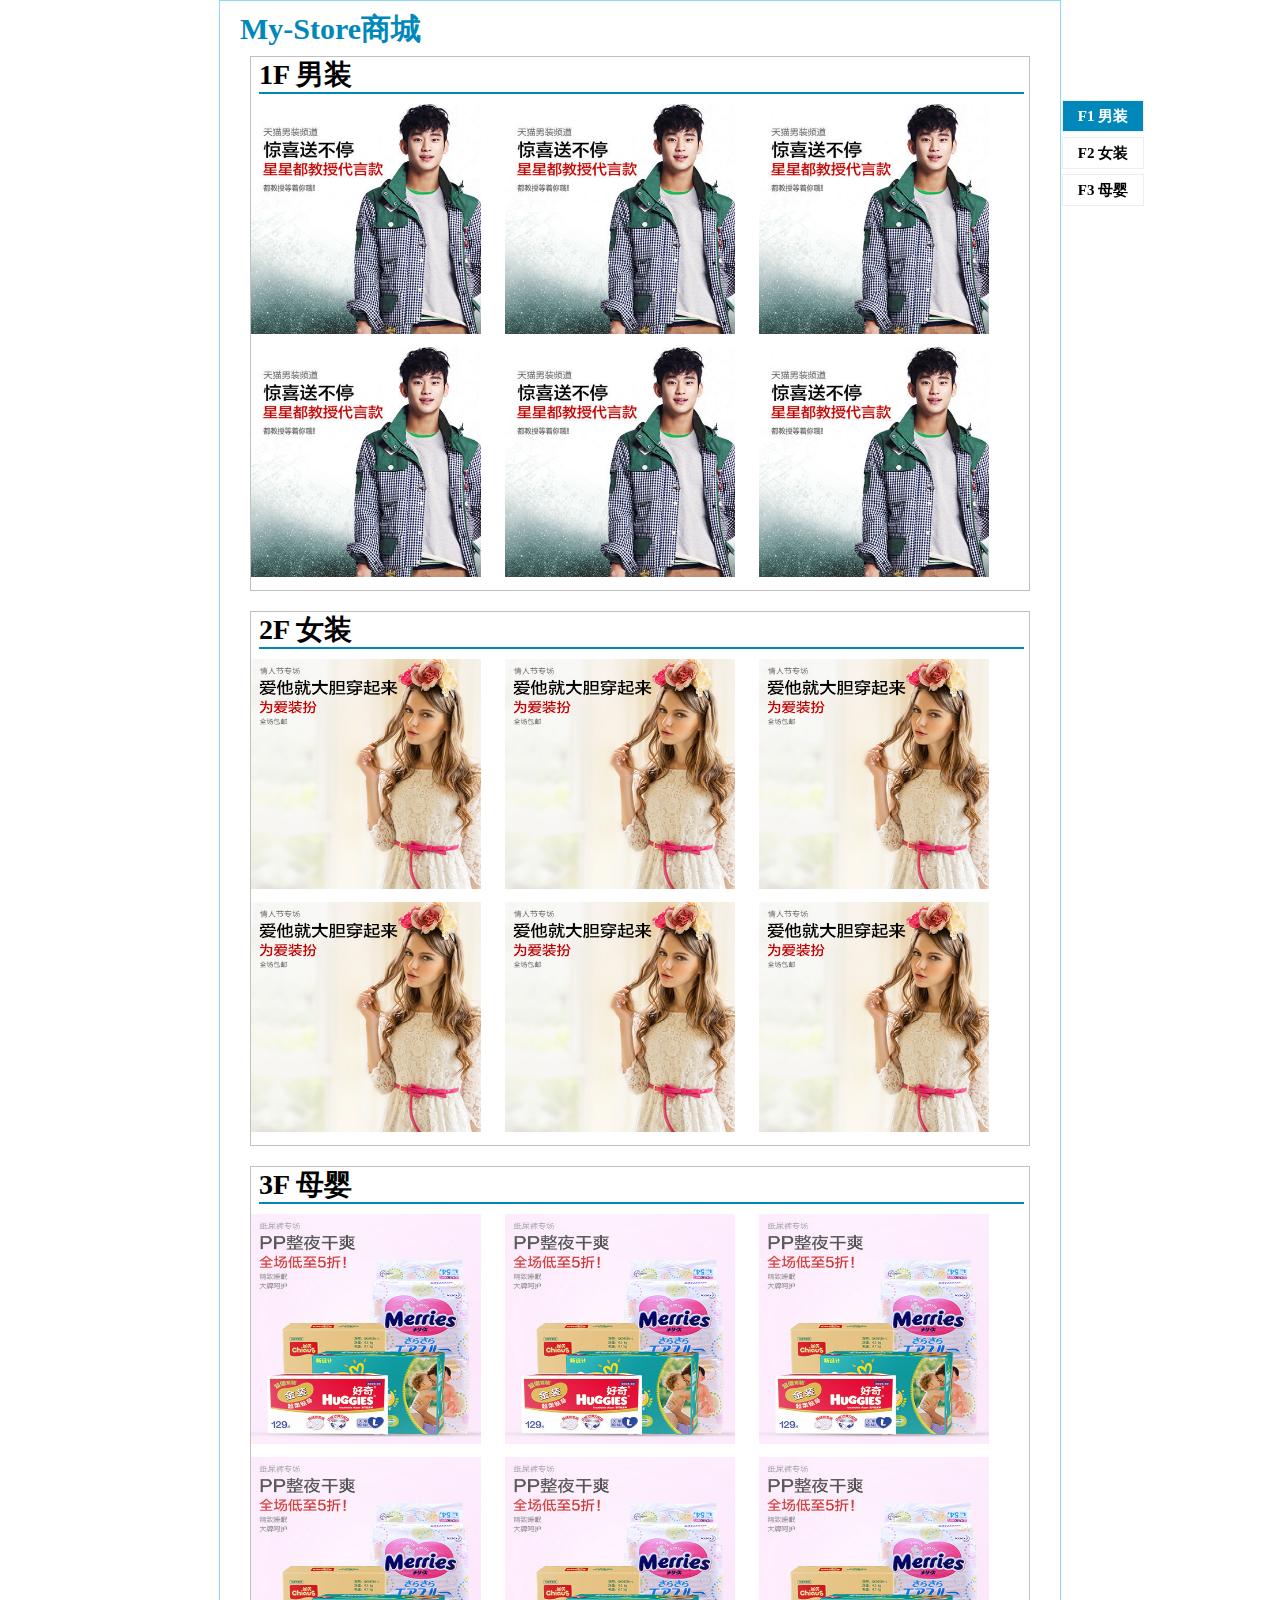
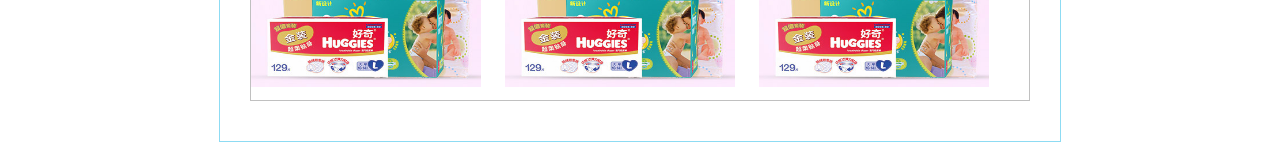
<file: index.html>
<!DOCTYPE html>
<html lang="en">

<head>
    <meta charset="UTF-8">
    <title>My-Store商城</title>
    <!-- <link rel="stylesheet" href="css/style.css"> -->
    <script src="jquery.js"></script>
    <!-- <script src="js/JavaScript.js"></script> -->
    <style>
    *{padding:0; margin:0;list-style: none}

body{
    font-size: 15px;
    line-height:15px;
}
#content{
    border:1px solid #8ddbf3;
    padding:20px;
    width: 800px; 
    margin: 0 auto;
}

h1{
    color: #0088BB;font-weight: blod;
    font-size: 30px;
}


.item{
    margin:20px 10px 20px 10px;
    border:1px solid #c0c0c0;
}

.item li{
    display:inline;margin-right: 10px;
}

.item h3{
    border-bottom:2px solid #0088BB; 
    font-size: 28px;font-weight: bold;
    margin:10px 5px 10px 8px;
    padding-bottom: 10px;
}

.item ul li img{
    width:230px;height: 230px;
    margin-right:10px;margin-bottom: 10px;
}
#floor {
    position: fixed;          /*   固定定位   */
    top: 100px;
    left: 50%;             /*小技巧：先定位到中部，再向右偏移*/
    margin-left:422px;
    width: 50px;
}
#floor ul li a{          /*样式写在a标签上不写在li标签上*/
display:block;
border:1px solid #eee;
height:30px;line-height: 30px;
width:80px;
color:black;
text-align: center;
font-weight: bold;
margin-bottom: 5px;
text-decoration: none; 
}

#floor ul li a:hover,
#floor ul li .current{
    color: #fff;
    background: #0088bb;
}
    </style>
    <script>
    $(document).ready(function () {
    $(window).scroll(function () {
        var top = $(document).scrollTop();
        // console.log(top);
        var floor = $("#floor");
        var items = $("#content").find(".item");
        var currentId = "";
        items.each(function () {
            //jq中的offset方法：返回或设置元素相对于文档的位置

            var itemTop = $(this).offset().top;
            // console.log(itemTop);
            if (top > itemTop-220) {
                currentId = "#" + $(this).attr("id");
            } else {
                return false;
            }
        });
        var classCurrent = floor.find(".current");
        if (currentId && classCurrent.attr("href") != currentId) {
            classCurrent.removeClass("current");
            floor.find("[href=" + currentId + "]").addClass("current");
        }
    });
});


    </script>
</head>

<body>
    <div id="floor">
        <ul>
            <li>
                <a href="#item1" class="current">F1  男装</a>       <!--使用添加锚点的方法快速定位-->
            </li>
            <li>
                <a href="#item2">F2  女装</a>
            </li>
            <li>
                <a href="#item3">F3  母婴</a>
            </li>
        </ul>
    </div> 
     
    <div id="content" >
         <h1>My-Store商城</h1>
        <div id="item1" class="item">
            <h3>1F  男装</h3>
            <ul>
                <li>
                    <img src="imgs/1F.jpg" alt="">
                </li>
                <li>
                    <img src="imgs/1F.jpg" alt="">
                </li>
                <li>
                    <img src="imgs/1F.jpg" alt="">
                </li>
                <li>
                    <img src="imgs/1F.jpg" alt="">
                </li>
                <li>
                    <img src="imgs/1F.jpg" alt="">
                </li>
                <li>
                    <img src="imgs/1F.jpg" alt="">
                </li>
            </ul>
        </div>
        <div id="item2" class="item">
            <h3>2F   女装</h3>
            <ul>
                <li>
                    <img src="imgs/2F.jpg" alt="">
                </li>
                <li>
                    <img src="imgs/2F.jpg" alt="">
                </li>
                <li>
                    <img src="imgs/2F.jpg" alt="">
                </li>
                <li>
                    <img src="imgs/2F.jpg" alt="">
                </li>
                <li>
                    <img src="imgs/2F.jpg" alt="">
                </li>
                <li>
                    <img src="imgs/2F.jpg" alt="">
                </li>
            </ul>
        </div>
        <div id="item3" class="item">
            <h3>3F   母婴</h3>
            <ul>
                <li>
                    <img src="imgs/3F.jpg" alt="">
                </li>
                <li>
                    <img src="imgs/3F.jpg" alt="">
                </li>
                <li>
                    <img src="imgs/3F.jpg" alt="">
                </li>
                <li>
                    <img src="imgs/3F.jpg" alt="">
                </li>
                <li>
                    <img src="imgs/3F.jpg" alt="">
                </li>
                <li>
                    <img src="imgs/3F.jpg" alt="">
                </li>
            </ul>
        </div>

    </div>

</body>

</html>
</file>
<file: css/style.css>
*{padding:0; margin:0;list-style: none}

body{
    font-size: 15px;
    line-height:15px;
}
#content{
    border:1px solid #8ddbf3;
    padding:20px;
    width: 800px; 
    margin: 0 auto;
}

h1{
    color: #0088BB;font-weight: blod;
    font-size: 30px;
}


.item{
    margin:20px 10px 20px 10px;
    border:1px solid #c0c0c0;
}

.item li{
    display:inline;margin-right: 10px;
}

.item h3{
    border-bottom:2px solid #0088BB; 
    font-size: 28px;font-weight: bold;
    margin:10px 5px 10px 8px;
    padding-bottom: 10px;
}

.item ul li img{
    width:230px;height: 230px;
    margin-right:10px;margin-bottom: 10px;
}
#floor {
    position: fixed;          /*   固定定位   */
    top: 100px;
    left: 50%;             /*小技巧：先定位到中部，再向右偏移*/
    margin-left:422px;
    width: 50px;
}
#floor ul li a{          /*样式写在a标签上不写在li标签上*/
display:block;
border:1px solid #eee;
height:30px;line-height: 30px;
width:80px;
color:black;
text-align: center;
font-weight: bold;
margin-bottom: 5px;
text-decoration: none; 
}

#floor ul li a:hover,
#floor ul li a .current{
    color: #fff;
    background: #0088bb;
}
</file>
